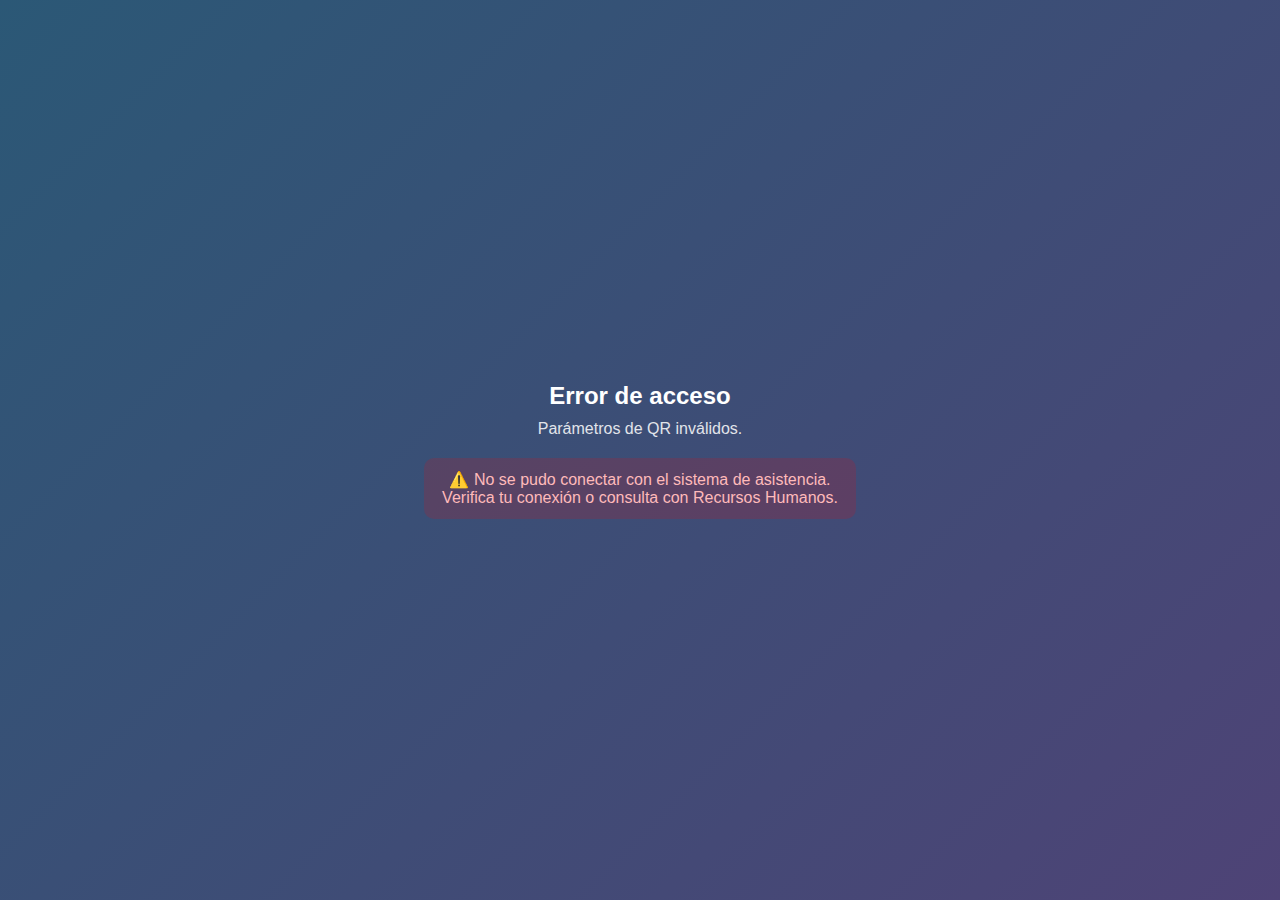
<file: index.html>
<!DOCTYPE html>
<html lang="es">
<head>
  <meta charset="UTF-8" />
  <meta name="viewport" content="width=device-width, initial-scale=1.0" />
  <title>Registro de Asistencias</title>
  <style>
    body {
      margin: 0;
      font-family: "Poppins", sans-serif;
      background: linear-gradient(135deg, #2b5876, #4e4376);
      color: #fff;
      display: flex;
      align-items: center;
      justify-content: center;
      height: 100vh;
      overflow: hidden;
      flex-direction: column;
      text-align: center;
    }

    .loader {
      border: 4px solid rgba(255, 255, 255, 0.3);
      border-top: 4px solid #fff;
      border-radius: 50%;
      width: 45px;
      height: 45px;
      animation: spin 1s linear infinite;
      margin-top: 20px;
    }

    @keyframes spin {
      0% { transform: rotate(0deg); }
      100% { transform: rotate(360deg); }
    }

    h1 {
      font-weight: 600;
      font-size: 1.5rem;
      margin: 0;
    }

    p {
      opacity: 0.85;
      font-size: 1rem;
      margin-top: 10px;
    }

    .error {
      color: #ffbaba;
      background: rgba(255, 0, 0, 0.15);
      padding: 12px 18px;
      border-radius: 10px;
      margin-top: 20px;
      display: none;
      animation: fadeIn 0.5s ease-in-out;
    }

    @keyframes fadeIn {
      from { opacity: 0; transform: translateY(10px); }
      to { opacity: 1; transform: translateY(0); }
    }
  </style>
</head>
<body>
  <div>
    <h1>Verificando acceso...</h1>
    <p>Por favor, espera unos segundos mientras redirigimos tu fichada.</p>
    <div class="loader"></div>
    <div class="error" id="errorMsg">
      ⚠️ No se pudo conectar con el sistema de asistencia.<br>
      Verifica tu conexión o consulta con Recursos Humanos.
    </div>
  </div>

  <script>
    window.onload = () => {
      const params = new URLSearchParams(window.location.search);
      const place = params.get("place");
      const token = params.get("token");

      if (!place || !token) {
        document.getElementById("errorMsg").style.display = "block";
        document.querySelector(".loader").style.display = "none";
        document.querySelector("h1").innerText = "Error de acceso";
        document.querySelector("p").innerText = "Parámetros de QR inválidos.";
        return;
      }

      // Redirigir a tu Apps Script real
      const redirectURL = `https://script.google.com/macros/s/AKfycbz3patJqMMseOOyBZzlmWthU6bxNMxD-H1fMgQJ2kjRi3_-tpJXT6zwHC7WHRwhwDby/exec?place=${encodeURIComponent(place)}&token=${encodeURIComponent(token)}`;

      // Redirige con un pequeño retardo (1.5 segundos)
      setTimeout(() => {
        window.location.href = redirectURL;
      }, 1500);

      // Si en 8 segundos no se logra redirigir, muestra error
      setTimeout(() => {
        if (!document.hidden) {
          document.getElementById("errorMsg").style.display = "block";
          document.querySelector(".loader").style.display = "none";
          document.querySelector("h1").innerText = "Error al conectar";
          document.querySelector("p").innerText = "Intenta escanear nuevamente el QR.";
        }
      }, 8000);
    };
  </script>
</body>
</html>
</file>
